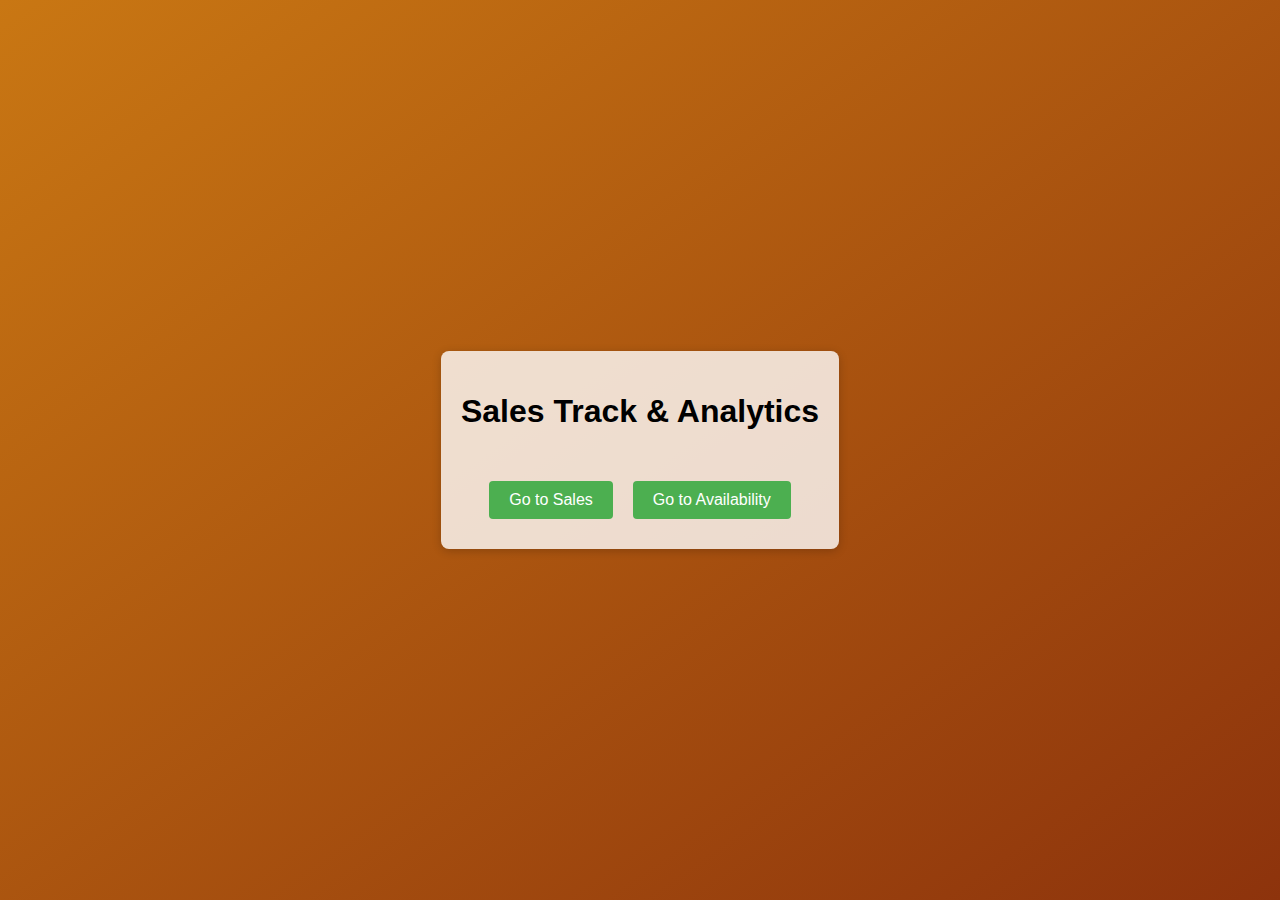
<file: templates/index.html>
<!DOCTYPE html>
<html>
<head>
    <meta name="viewport" content="width=device-width, initial-scale=1.0">
    <title>SalesTracknAnalytics</title>
    <link rel="stylesheet" href="/static/idx.css">
    
</head>
<body>
    <div class="container">
        <h1>Sales Track &amp; Analytics</h1>
        <div class="button-container">
            <div class="sales-container">
                <!-- <h2>||Sales||</h2> -->
                <a href="/sales" class="button">Go to Sales</a>
            </div>
            <div class="availability-container">
                <!-- <h2>||Availability||</h2> -->
                <a href="/availability" class="button">Go to Availability</a>
            </div>
        </div>
    </div>
</body>

</html>
</file>
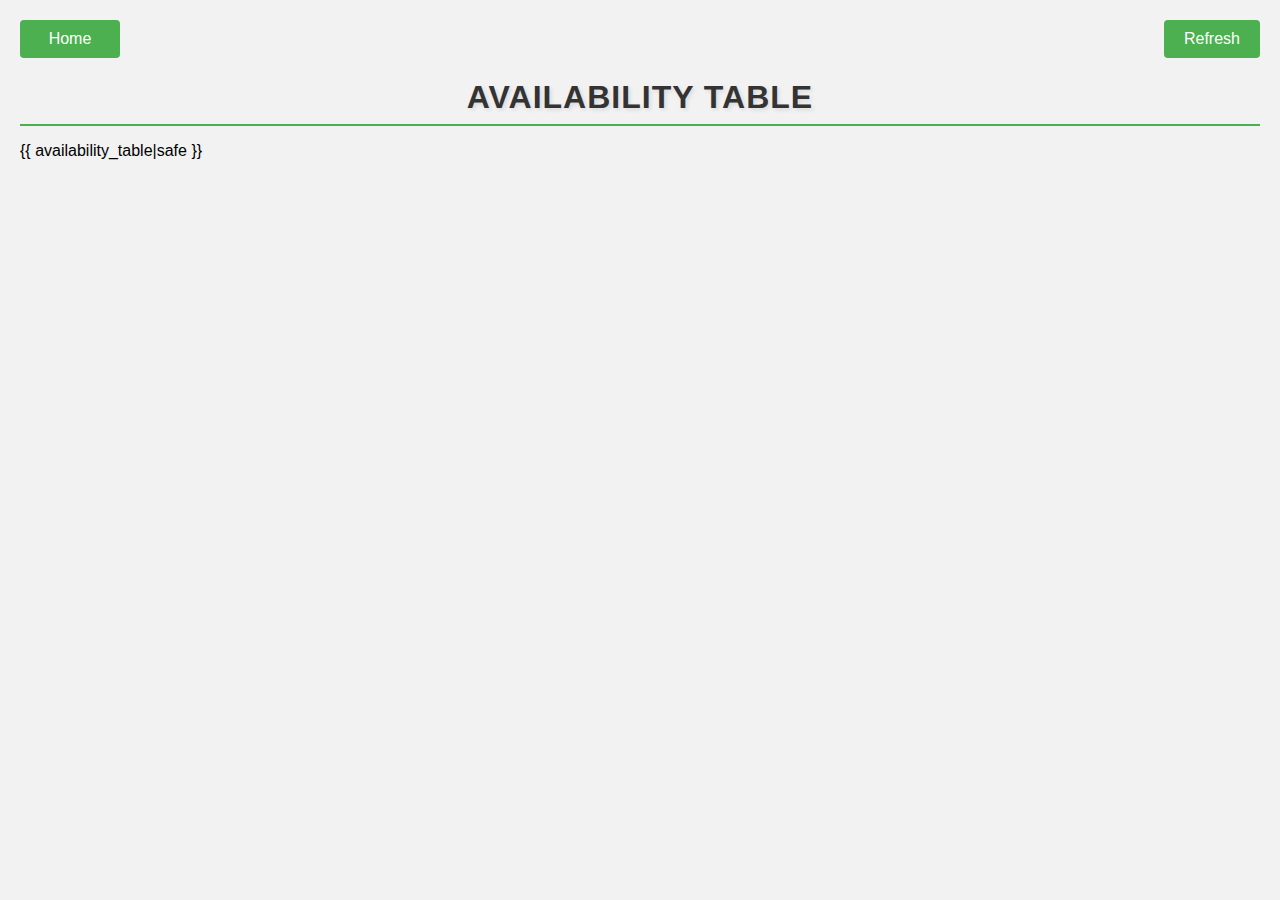
<file: templates/availability.html>
<!DOCTYPE html>
<html>
<head>
    <meta name="viewport" content="width=device-width, initial-scale=1.0">
    <link rel="stylesheet" href="/static/availability.css">
    <script src="/static/js/jquery-3.7.0.min.js"></script>
    <script src="/static/js/jquery.tablesorter.min.js"></script>
    <script>
        function refreshData() {
            location.reload();
        }

        $(document).ready(function() {
            $('.data-table').tablesorter({
                widgets: ['zebra', 'columns'],
                theme: 'default',
                headerTemplate: '{content} {icon}',
                widgetsOptions: {
                    columns: {
                        sorter: 'text'
                    }
                }
            });

            var rows = document.querySelectorAll("table tr");
            for (var i = 1; i < rows.length; i++) {
                var percentageCell = rows[i].cells[5];
                var percentage = parseFloat(percentageCell.textContent);
                if (percentage >= 66) {
                    percentageCell.classList.add("green");
                } else if (percentage >= 30) {
                    percentageCell.classList.add("yellow");
                } else {
                    percentageCell.classList.add("red");
                }
            }

            // Retrieve clicked phone numbers from session storage and add the 'clicked' class
            var clickedNumbers = JSON.parse(sessionStorage.getItem('clickedNumbers')) || [];
            clickedNumbers.forEach(function(number) {
                $('a[href="tel:' + number + '"]').addClass('clicked');
            });

            $('table').on('click', 'a', function() {
                $(this).addClass('clicked');

                // Store clicked phone numbers in session storage
                var number = $(this).attr('href').substring(4);
                clickedNumbers.push(number);
                sessionStorage.setItem('clickedNumbers', JSON.stringify(clickedNumbers));
            });
        });
    </script>
</head>
<body>
    <div class="button-container">
        <a href="/" class="button">Home</a>
        <div class="refresh-button">
            <button onclick="refreshData()" class="button">Refresh</button>
        </div>
    </div>
    <h1 style="text-align: center;">Availability Table</h1>
    <div class="table-container">
        <div class="table-div">
            {{ availability_table|safe }}
        </div>
    </div>
</body>
</html>
</file>
<file: static/idx.css>
body {
    font-family: 'Segoe UI', Tahoma, Geneva, Verdana, sans-serif;
    margin: 0;
    padding: 0;
    display: flex;
    justify-content: center;
    align-items: center;
    min-height: 100vh;
    background: linear-gradient(to bottom right, #c97713, #8d330c);
  }
  
  .container {
    display: flex;
    flex-direction: column;
    justify-content: center;
    align-items: center;
    padding: 20px;
    background-color: rgba(255, 255, 255, 0.8);
    border-radius: 8px;
    box-shadow: 0 2px 10px rgba(0, 0, 0, 0.2);
}

.button-container {
    display: flex;
    flex-wrap: wrap;
    justify-content: center;
    align-items: center;
    margin-top: 20px;
}

.sales-container,
.availability-container {
    text-align: center;
    margin: 10px;
}

.sales-container h2,
.availability-container h2 {
    margin-bottom: 10px;
}

.button {
    display: inline-block;
    padding: 10px 20px;
    background-color: #4CAF50;
    color: #ffffff;
    text-decoration: none;
    border-radius: 4px;
    transition: background-color 0.3s;
    font-size: 16px;
    border: none;
    cursor: pointer;
}

.button:hover {
    background-color: #45a049;
}

  
  /* CSS for mobile devices */
  @media only screen and (max-width: 600px) {
    .container {
      width: 90%;
      max-width: 600px;
      margin: 0 auto;
    }
  }
</file>
<file: static/availability.css>
body {
  font-family: Arial, sans-serif;
  margin: 0;
  padding: 20px;
  background-color: #f2f2f2;
}

h1 {
  text-align: center;
  margin-bottom: 16px;
  font-family: "Roboto", sans-serif;
  font-size: 32px;
  color: #333333;
  text-transform: uppercase;
  letter-spacing: 1px;
  text-shadow: 2px 2px 4px rgba(0, 0, 0, 0.1);
  border-bottom: 2px solid #4caf50;
  padding-bottom: 8px;
}


.table-container {
    overflow-x: auto;
    overflow-y: auto;
    max-height: 82vh; /* Adjust the height as needed */
    width: 100%; /* Set the width of the container */
    overscroll-behavior:contain;
}

table {
    width: 100%; /* Set the width of the table to match the container */
    border-collapse: collapse; /* Optional: For better table appearance */
}

th,
td {
    padding: 10px; /* Optional: Adjust padding as needed */
    text-align:center;
    white-space:nowrap;
    border: 1px solid #ababab;
}

th:first-child,
td:first-child {
    position: sticky;
    left: -1px;
    background-color: #4caf50; /* Optional: Set the background color for sticky elements */
    color: white;
    z-index: 2;
}

th:last-child,
td:last-child {
   text-align:left
}

thead th {
    position: sticky;
    top: -1px;
    background-color: #4caf50; /* Optional: Set the background color for sticky elements */
    color:white;
    z-index: 1;
    
}

thead th:first-child {
  z-index: 3;
}

th {
    background-color: #f0f0f0; /* Set background color for table headers */
    font-weight: bold; /* Apply font weight to table headers */
}

td {
    background-color: white; /* Set background color for table cells */
    
}

/* CSS for mobile devices */
@media only screen and (max-width: 600px) {
  table {
    font-size: 12px;
  }

  th,
  td {
    padding: 6px;
  }
}

.button-container {
  display: flex;
  justify-content: space-between;
  align-items: center;
  margin-bottom: 20px;
}

.button-container a.button {
  width: 60px;
  text-align: center;
}

.refresh-button {
  margin-left: 10px;
}

.button-container a {
  padding: 10px 20px;
  font-size: 16px;
  background-color: #4caf50;
  color: #ffffff;
  border: none;
  cursor: pointer;
  border-radius: 4px;
  transition: background-color 0.3s;
  text-decoration: none;
}

.button-container a:hover {
  background-color: #45a049;
}

.refresh-button button {
  padding: 10px 20px;
  font-size: 16px;
  background-color: #4caf50;
  color: #ffffff;
  border: none;
  cursor: pointer;
  border-radius: 4px;
  transition: background-color 0.3s;
}

.refresh-button button:hover {
  background-color: #45a049;
}

.green {
  background-color: rgba(0, 255, 0, 0.3); /* Light green with 30% opacity */
}

.yellow {
  background-color: rgba(255, 255, 0, 0.4); /* Light yellow with 40% opacity */
}

.red {
  background-color: rgba(255, 0, 0, 0.3); /* Light red with 30% opacity */
}

/* Add the CSS for the sorting arrows */
.tablesorter-headerAsc::after,
.tablesorter-headerDesc::after {
    content: "";
    display: inline-block;
    width: 0;
    height: 0;
    border-style: solid;
    border-width: 4px 4px 4px;
    transition: border-color 0.2s;
}

.tablesorter-headerAsc::after {
    border-color: transparent transparent #000000 transparent;
}

.tablesorter-headerDesc::after {
    border-color: #000000 transparent transparent transparent;
}


table tbody tr:nth-child(even) td:not(:nth-child(6)) {
  background-color: #f1f1f1; /* Shade for even rows */
}

table tbody tr:nth-child(odd) td:not(:nth-child(6)) {
  background-color: #ffffff; /* Shade for odd rows */
}

.clicked {
  color: red !important;
}
</file>
